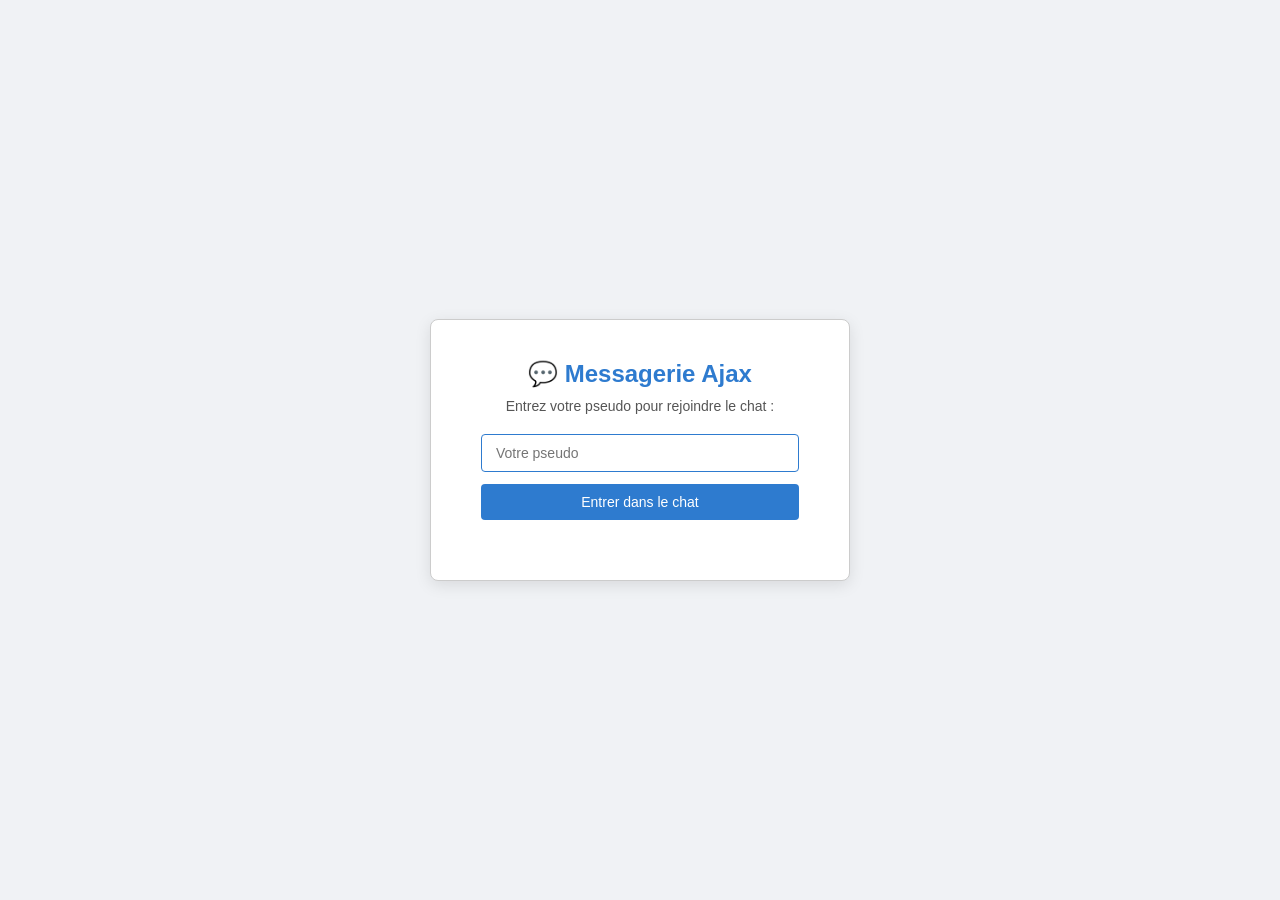
<file: projet messagerie en ligne/index.html>
<!DOCTYPE html>
<html lang="fr">
<head>
    <meta charset="UTF-8">
    <title>Messagerie Instantanée</title>

    <!-- Feuille de style externe -->
    <link rel="stylesheet" href="style.css">

    <!-- jQuery (CDN Google) -->
    <script src="https://ajax.googleapis.com/ajax/libs/jquery/3.6.0/jquery.min.js"></script>
</head>
<body>

<!-- ======================================================
     Étape 1 : saisie du pseudo (affiché une seule fois)
     Exercice 6 bonus – page de connexion légère
     ====================================================== -->
<div id="pageConnexion">
    <div id="boiteConnexion">
        <h1>💬 Messagerie Ajax</h1>
        <p>Entrez votre pseudo pour rejoindre le chat :</p>
        <input type="text" id="champPseudo" placeholder="Votre pseudo" maxlength="50" autofocus>
        <button id="btnConnexion">Entrer dans le chat</button>
        <p id="erreurPseudo" class="erreur"></p>
    </div>
</div>

<!-- ======================================================
     Étape 2 : interface principale du chat
     Masquée jusqu'à la connexion
     ====================================================== -->
<div id="pageChat" style="display:none;">

    <header id="entete">
        <h1>💬 Messagerie Ajax</h1>
        <span id="infoUtilisateur">Connecté en tant que : <strong id="pseudoAffiche"></strong></span>
    </header>

    <!-- Zone d'affichage des messages -->
    <div id="zoneMessages"></div>

    <!-- Zone de saisie -->
    <div id="zoneSaisie">
        <input type="text"
               id="message"
               placeholder="Saisissez votre message…"
               maxlength="500"
               autocomplete="off">
        <button id="btnEnvoyer">Envoyer</button>
    </div>

</div><!-- /#pageChat -->


<script>
$(document).ready(function () {

    /* ────────────────────────────────────────────────────
       Variables globales
    ──────────────────────────────────────────────────── */
    let pseudoUtilisateur = '';     // Pseudo saisi une seule fois
    let intervalId        = null;   // Référence au setInterval

    /* ────────────────────────────────────────────────────
       Connexion : l'utilisateur saisit son pseudo
    ──────────────────────────────────────────────────── */
    function seConnecter() {
        let pseudo = $('#champPseudo').val().trim();

        if (pseudo === '') {
            $('#erreurPseudo').text('Veuillez entrer un pseudo.');
            return;
        }

        pseudoUtilisateur = pseudo;

        // Afficher le pseudo dans l'entête
        $('#pseudoAffiche').text(pseudoUtilisateur);

        // Passer de la page de connexion à la page de chat
        $('#pageConnexion').hide();
        $('#pageChat').show();
        $('#message').focus();

        // Premier chargement immédiat puis rafraîchissement toutes les 2 s
        chargerMessages();
        intervalId = setInterval(chargerMessages, 2000);
    }

    // Connexion via le bouton
    $('#btnConnexion').click(function () {
        seConnecter();
    });

    // Connexion via la touche Entrée sur le champ pseudo
    $('#champPseudo').keyup(function (e) {
        if (e.which === 13) {   // Code ASCII 13 = Entrée
            seConnecter();
        }
    });

    /* ────────────────────────────────────────────────────
       Exercice 3 : récupération et affichage des messages
       Gestion des doublons : on ne réinsère que les messages
       dont l'id (data-id) n'est pas encore dans #zoneMessages
    ──────────────────────────────────────────────────── */
    function chargerMessages() {
        $.get('recuperer.php', function (html) {

            // Parser le HTML reçu pour itérer sur chaque .message
            let nouveaux = $(html).filter('.message').add($(html).find('.message'));

            // Utiliser un Set pour être précis
            let parser   = $($.parseHTML(html));

            parser.each(function () {
                let el = $(this);
                if (!el.hasClass('message')) return;

                let id = el.attr('data-id');

                // Insérer uniquement si ce message n'est pas déjà affiché
                if ($('#zoneMessages .message[data-id="' + id + '"]').length === 0) {
                    $('#zoneMessages').append(el);
                }
            });

            // Faire défiler vers le bas automatiquement
            $('#zoneMessages').scrollTop($('#zoneMessages')[0].scrollHeight);
        });
    }

    /* ────────────────────────────────────────────────────
       Exercice 2 : enregistrement d'un message
    ──────────────────────────────────────────────────── */
    function envoyerMessage() {
        let contenu = $('#message').val().trim();

        // Vérifications
        if (pseudoUtilisateur === '' || contenu === '') return;

        $.post('enregistrer.php', {
            auteur:  pseudoUtilisateur,
            contenu: contenu
        }, function (reponse) {
            if (reponse === 'OK') {
                // Exercice 5 : vider la zone de saisie après envoi
                $('#message').val('');
                // Recharger immédiatement pour voir son propre message
                chargerMessages();
            }
        });
    }

    // Envoi via le bouton
    $('#btnEnvoyer').click(function () {
        envoyerMessage();
    });

    // Exercice 5 : envoi via la touche Entrée (code ASCII 13)
    $('#message').keyup(function (e) {
        if (e.which === 13) {
            envoyerMessage();
        }
    });

});
</script>

</body>
</html>
</file>
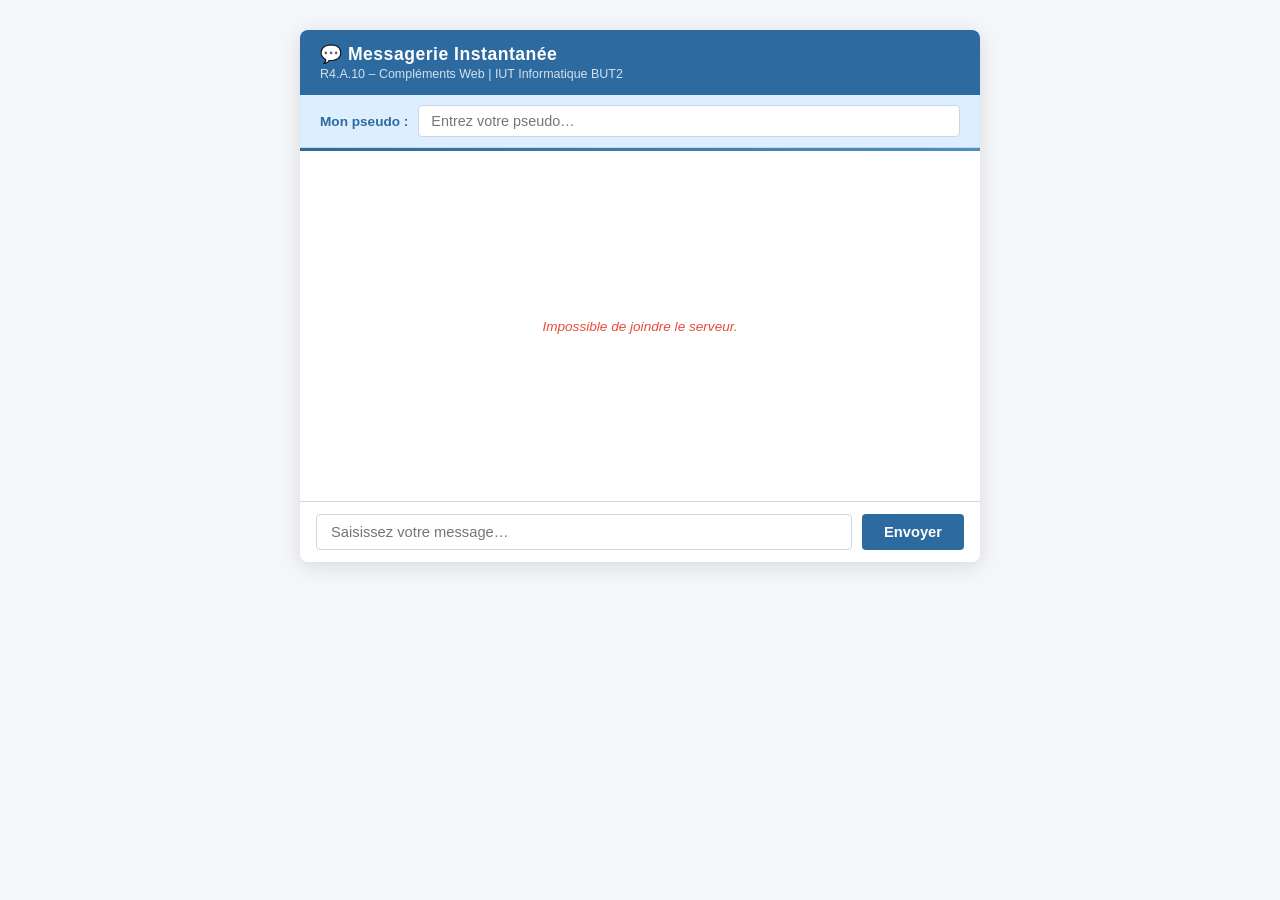
<file: projet messagerie en ligne/afficher.html>
<!DOCTYPE html>
<html lang="fr">
<head>
    <meta charset="UTF-8">
    <meta name="viewport" content="width=device-width, initial-scale=1.0">
    <title>R4.A.10 – Messagerie Instantanée</title>

    <!-- jQuery (CDN) -->
    <script src="https://code.jquery.com/jquery-3.7.1.min.js"></script>

    <style>
        /* =====================================================
           Variables et reset général
        ===================================================== */
        :root {
            --bleu-iut:   #2d6a9f;
            --bleu-clair: #4a90c4;
            --bleu-pale:  #ddeeff;
            --gris-bg:    #f4f6f9;
            --gris-bord:  #ccd6e0;
            --blanc:      #ffffff;
            --texte:      #2c3e50;
            --sous-texte: #7f8c8d;
            --rouge-err:  #e74c3c;
        }

        * { box-sizing: border-box; margin: 0; padding: 0; }

        body {
            font-family: 'Segoe UI', Tahoma, Geneva, Verdana, sans-serif;
            background: var(--gris-bg);
            color: var(--texte);
            display: flex;
            justify-content: center;
            align-items: flex-start;
            min-height: 100vh;
            padding: 30px 15px;
        }

        /* =====================================================
           Conteneur principal
        ===================================================== */
        .chat-wrapper {
            width: 100%;
            max-width: 680px;
            background: var(--blanc);
            border-radius: 8px;
            box-shadow: 0 4px 20px rgba(0,0,0,.12);
            display: flex;
            flex-direction: column;
            overflow: hidden;
        }

        /* =====================================================
           En-tête
        ===================================================== */
        .chat-header {
            background: var(--bleu-iut);
            color: var(--blanc);
            padding: 14px 20px;
        }

        .chat-header h1 {
            font-size: 1.1rem;
            font-weight: 600;
            letter-spacing: .5px;
        }

        .chat-header p {
            font-size: .78rem;
            opacity: .8;
            margin-top: 2px;
        }

        /* =====================================================
           Zone pseudo
        ===================================================== */
        .pseudo-zone {
            background: var(--bleu-pale);
            border-bottom: 1px solid var(--gris-bord);
            padding: 10px 20px;
            display: flex;
            align-items: center;
            gap: 10px;
        }

        .pseudo-zone label {
            font-size: .85rem;
            font-weight: 600;
            color: var(--bleu-iut);
            white-space: nowrap;
        }

        #pseudo {
            flex: 1;
            border: 1px solid var(--gris-bord);
            border-radius: 4px;
            padding: 7px 12px;
            font-size: .9rem;
            outline: none;
            transition: border-color .2s;
        }

        #pseudo:focus {
            border-color: var(--bleu-clair);
        }

        /* =====================================================
           Zone des messages
        ===================================================== */
        #zone-messages {
            flex: 1;
            min-height: 350px;
            max-height: 450px;
            overflow-y: auto;
            padding: 16px 20px;
            display: flex;
            flex-direction: column;
            gap: 12px;
            background: var(--blanc);
        }

        /* Message individuel */
        .message-item {
            background: var(--gris-bg);
            border-left: 3px solid var(--bleu-clair);
            border-radius: 0 6px 6px 0;
            padding: 10px 14px;
            animation: fadeIn .3s ease;
        }

        .message-item.moi {
            background: var(--bleu-pale);
            border-left-color: var(--bleu-iut);
            align-self: flex-end;
            border-radius: 6px 0 0 6px;
            border-left: none;
            border-right: 3px solid var(--bleu-iut);
        }

        .message-contenu {
            font-size: .95rem;
            color: var(--texte);
            word-break: break-word;
        }

        .message-meta {
            font-size: .75rem;
            color: var(--sous-texte);
            margin-top: 5px;
        }

        .message-meta .auteur-nom {
            font-weight: 600;
            color: var(--bleu-iut);
        }

        /* Message de statut (vide, erreur) */
        .msg-statut {
            text-align: center;
            color: var(--sous-texte);
            font-size: .85rem;
            font-style: italic;
            margin: auto;
        }

        .msg-statut.erreur {
            color: var(--rouge-err);
        }

        @keyframes fadeIn {
            from { opacity: 0; transform: translateY(6px); }
            to   { opacity: 1; transform: translateY(0); }
        }

        /* =====================================================
           Zone de saisie
        ===================================================== */
        .saisie-zone {
            border-top: 1px solid var(--gris-bord);
            padding: 12px 16px;
            display: flex;
            gap: 10px;
            background: var(--blanc);
        }

        #message-input {
            flex: 1;
            border: 1px solid var(--gris-bord);
            border-radius: 4px;
            padding: 9px 14px;
            font-size: .92rem;
            outline: none;
            resize: none;
            font-family: inherit;
            transition: border-color .2s;
        }

        #message-input:focus {
            border-color: var(--bleu-clair);
        }

        #btn-envoyer {
            background: var(--bleu-iut);
            color: var(--blanc);
            border: none;
            border-radius: 4px;
            padding: 9px 22px;
            font-size: .92rem;
            cursor: pointer;
            font-weight: 600;
            transition: background .2s;
            white-space: nowrap;
        }

        #btn-envoyer:hover {
            background: var(--bleu-clair);
        }

        #btn-envoyer:active {
            transform: scale(.97);
        }

        /* Indicateur de rafraîchissement */
        .refresh-bar {
            height: 3px;
            background: linear-gradient(90deg, var(--bleu-iut), var(--bleu-clair));
            transform-origin: left;
            animation: refresh 2s linear infinite;
        }

        @keyframes refresh {
            0%   { transform: scaleX(0); }
            100% { transform: scaleX(1); }
        }
    </style>
</head>
<body>

<div class="chat-wrapper">

    <!-- En-tête -->
    <div class="chat-header">
        <h1>💬 Messagerie Instantanée</h1>
        <p>R4.A.10 – Compléments Web | IUT Informatique BUT2</p>
    </div>

    <!-- Zone pseudo (Exercice 4) -->
    <div class="pseudo-zone">
        <label for="pseudo">Mon pseudo :</label>
        <input type="text" id="pseudo" placeholder="Entrez votre pseudo…" maxlength="50">
    </div>

    <!-- Barre de rafraîchissement (indicateur visuel) -->
    <div class="refresh-bar" id="refresh-bar"></div>

    <!-- Zone d'affichage des messages (Exercice 3 & 4) -->
    <div id="zone-messages">
        <p class="msg-statut" id="msg-statut">Chargement des messages…</p>
    </div>

    <!-- Zone de saisie (Exercice 4 & 5) -->
    <div class="saisie-zone">
        <input
            type="text"
            id="message-input"
            placeholder="Saisissez votre message…"
            maxlength="500"
            autocomplete="off"
        >
        <button id="btn-envoyer">Envoyer</button>
    </div>

</div><!-- /.chat-wrapper -->


<script>
$(document).ready(function () {

    // =========================================================
    //  Variables globales
    // =========================================================
    var dernierIdConnu = 0;   // dernier id reçu, évite les doublons (Exercice 4)

    // =========================================================
    //  Exercice 3 & 4 : Récupération périodique des messages
    //  - Requête Ajax toutes les 2 secondes vers recuperer.php
    //  - Pas de doublon : on compare les id avec dernierIdConnu
    //  - Pas de suppression des anciens messages
    // =========================================================
    function recupererMessages() {
        $.ajax({
            url    : 'recuperer.php',
            type   : 'GET',
            dataType: 'json',
            success: function (data) {
                if (!data.succes) {
                    afficherStatut('Erreur serveur : ' + data.erreur, true);
                    return;
                }

                var messages = data.messages;

                if (messages.length === 0 && dernierIdConnu === 0) {
                    afficherStatut('Aucun message pour l\'instant. Soyez le premier !', false);
                    return;
                }

                // Supprime le message de statut si on a du contenu
                $('#msg-statut').remove();

                var pseudoActuel = $('#pseudo').val().trim();
                var nouveauxMessages = false;

                $.each(messages, function (index, msg) {
                    var id = parseInt(msg.id);

                    // Ignorer les messages déjà affichés (anti-doublon)
                    if (id <= dernierIdConnu) return;

                    dernierIdConnu = id;
                    nouveauxMessages = true;

                    // Classe CSS spéciale si c'est notre propre message
                    var classMoi = (pseudoActuel !== '' && msg.auteur === pseudoActuel) ? ' moi' : '';

                    // Formatage de l'horodatage
                    var dateObj  = new Date(msg.horodatage.replace(' ', 'T'));
                    var maintenant = new Date();
                    var diffMin  = Math.round((maintenant - dateObj) / 60000);
                    var tempsStr = '';

                    if (diffMin < 1) {
                        tempsStr = 'à l\'instant';
                    } else if (diffMin === 1) {
                        tempsStr = 'il y a 1 min';
                    } else if (diffMin < 60) {
                        tempsStr = 'il y a ' + diffMin + ' min';
                    } else {
                        // Affichage de l'heure complète si > 1h
                        tempsStr = 'à ' + dateObj.toLocaleTimeString('fr-FR', {hour:'2-digit', minute:'2-digit'});
                    }

                    // Construction du HTML du message
                    var html = '<div class="message-item' + classMoi + '" id="msg-' + id + '">'
                             +   '<div class="message-contenu">' + escapeHtml(msg.contenu) + '</div>'
                             +   '<div class="message-meta">'
                             +     '<span class="auteur-nom">' + escapeHtml(msg.auteur) + '</span>'
                             +     ' | ' + tempsStr
                             +   '</div>'
                             + '</div>';

                    $('#zone-messages').append(html);
                });

                // Auto-scroll vers le bas si nouveaux messages
                if (nouveauxMessages) {
                    var zone = document.getElementById('zone-messages');
                    zone.scrollTop = zone.scrollHeight;
                }
            },
            error: function () {
                afficherStatut('Impossible de joindre le serveur.', true);
            }
        });
    }

    // =========================================================
    //  Exercice 2 & 4 : Envoi d'un message via Ajax
    // =========================================================
    function envoyerMessage() {
        var auteur  = $('#pseudo').val().trim();
        var contenu = $('#message-input').val().trim();

        // Validation côté client
        if (auteur === '') {
            alert('Veuillez saisir votre pseudo avant d\'envoyer un message.');
            $('#pseudo').focus();
            return;
        }
        if (contenu === '') {
            return; // on n'envoie pas de message vide
        }

        $.ajax({
            url     : 'enregistrer.php',
            type    : 'POST',
            dataType: 'json',
            data    : {
                auteur : auteur,
                contenu: contenu
            },
            success: function (data) {
                if (!data.succes) {
                    alert('Erreur : ' + data.erreur);
                    return;
                }

                // Exercice 5 : vider la zone de saisie après envoi
                $('#message-input').val('');

                // Rafraîchissement immédiat après envoi
                recupererMessages();
            },
            error: function () {
                alert('Erreur de connexion au serveur.');
            }
        });
    }

    // =========================================================
    //  Exercice 4 : Bouton Envoyer (click)
    // =========================================================
    $('#btn-envoyer').on('click', function () {
        envoyerMessage();
    });

    // =========================================================
    //  Exercice 5 : Envoi avec la touche Entrée (keyup, code 13)
    // =========================================================
    $('#message-input').on('keyup', function (e) {
        if (e.which === 13) {   // 13 = code ASCII de ENTER
            envoyerMessage();
        }
    });

    // =========================================================
    //  Exercice 4 : Rafraîchissement automatique toutes les 2s
    //  Utilise setInterval comme préconisé dans le sujet
    // =========================================================
    recupererMessages();                       // premier appel immédiat
    setInterval(recupererMessages, 2000);      // puis toutes les 2 secondes

    // =========================================================
    //  Utilitaires
    // =========================================================

    // Affiche un message de statut dans la zone messages
    function afficherStatut(texte, estErreur) {
        var classe = estErreur ? 'msg-statut erreur' : 'msg-statut';
        if ($('#msg-statut').length === 0) {
            $('#zone-messages').append('<p class="' + classe + '" id="msg-statut">' + texte + '</p>');
        } else {
            $('#msg-statut').attr('class', classe).text(texte);
        }
    }

    // Échappe les caractères HTML pour éviter les injections XSS
    function escapeHtml(str) {
        return $('<div>').text(str).html();
    }

});
</script>

</body>
</html>
</file>
<file: projet messagerie en ligne/style.css>
/* ============================================================
   style.css – Messagerie Instantanée (R4.A.10)
   Mise en forme ergonomique, responsive, inspirée de la maquette du sujet
   ============================================================ */

/* ── Reset & base ── */
*, *::before, *::after { box-sizing: border-box; margin: 0; padding: 0; }

body {
    font-family: Arial, Helvetica, sans-serif;
    font-size: 14px;
    background: #f0f2f5;
    color: #333;
    height: 100vh;
    display: flex;
    align-items: center;
    justify-content: center;
}

/* ============================================================
   Page de connexion
   ============================================================ */
#pageConnexion {
    width: 100%;
    height: 100vh;
    display: flex;
    align-items: center;
    justify-content: center;
}

#boiteConnexion {
    background: #fff;
    border: 1px solid #ccc;
    border-radius: 8px;
    padding: 40px 50px;
    text-align: center;
    width: 420px;
    box-shadow: 0 4px 16px rgba(0,0,0,0.10);
}

#boiteConnexion h1 {
    font-size: 1.5rem;
    color: #2e7bcf;
    margin-bottom: 10px;
}

#boiteConnexion p {
    color: #555;
    margin-bottom: 20px;
}

#champPseudo {
    width: 100%;
    padding: 10px 14px;
    border: 1px solid #aac8f0;
    border-radius: 4px;
    font-size: 14px;
    margin-bottom: 12px;
    outline: none;
    transition: border-color .2s;
}
#champPseudo:focus { border-color: #2e7bcf; }

#btnConnexion {
    width: 100%;
    padding: 10px;
    background: #2e7bcf;
    color: #fff;
    border: none;
    border-radius: 4px;
    font-size: 14px;
    cursor: pointer;
    transition: background .2s;
}
#btnConnexion:hover { background: #1a5fa8; }

.erreur { color: #c0392b; font-size: 12px; margin-top: 8px; }

/* ============================================================
   Page de chat
   ============================================================ */
#pageChat {
    width: 700px;
    max-width: 98vw;
    background: #fff;
    border: 1px solid #ccc;
    border-radius: 8px;
    overflow: hidden;
    display: flex;
    flex-direction: column;
    height: 90vh;
    box-shadow: 0 4px 16px rgba(0,0,0,0.12);
}

/* ── En-tête ── */
#entete {
    background: #2e7bcf;
    color: #fff;
    padding: 14px 20px;
    display: flex;
    align-items: center;
    justify-content: space-between;
    flex-shrink: 0;
}

#entete h1 { font-size: 1.1rem; }
#infoUtilisateur { font-size: 12px; opacity: .9; }

/* ── Zone des messages ── */
#zoneMessages {
    flex: 1;
    overflow-y: auto;
    padding: 16px 20px;
    background: #fafbfc;
}

/* Un message individuel */
.message {
    background: #fff;
    border: 1px solid #e4e8ef;
    border-radius: 6px;
    padding: 10px 14px;
    margin-bottom: 10px;
    animation: fadeIn .25s ease;
}

@keyframes fadeIn {
    from { opacity: 0; transform: translateY(4px); }
    to   { opacity: 1; transform: translateY(0); }
}

.message .contenu {
    display: block;
    font-size: 14px;
    color: #222;
    margin-bottom: 4px;
    word-break: break-word;
}

.message .meta {
    display: block;
    font-size: 11px;
    color: #888;
}

/* ── Zone de saisie ── */
#zoneSaisie {
    display: flex;
    align-items: center;
    padding: 12px 16px;
    border-top: 1px solid #dde3ec;
    background: #fff;
    flex-shrink: 0;
    gap: 10px;
}

#message {
    flex: 1;
    padding: 10px 14px;
    border: 1px solid #aac8f0;
    border-radius: 4px;
    font-size: 14px;
    outline: none;
    transition: border-color .2s;
}
#message:focus { border-color: #2e7bcf; }

#btnEnvoyer {
    padding: 10px 20px;
    background: #2e7bcf;
    color: #fff;
    border: none;
    border-radius: 4px;
    font-size: 14px;
    cursor: pointer;
    white-space: nowrap;
    transition: background .2s;
}
#btnEnvoyer:hover { background: #1a5fa8; }

/* ── Scrollbar esthétique (navigateurs webkit) ── */
#zoneMessages::-webkit-scrollbar { width: 6px; }
#zoneMessages::-webkit-scrollbar-track { background: #f0f2f5; }
#zoneMessages::-webkit-scrollbar-thumb { background: #b0bec5; border-radius: 3px; }
</file>
